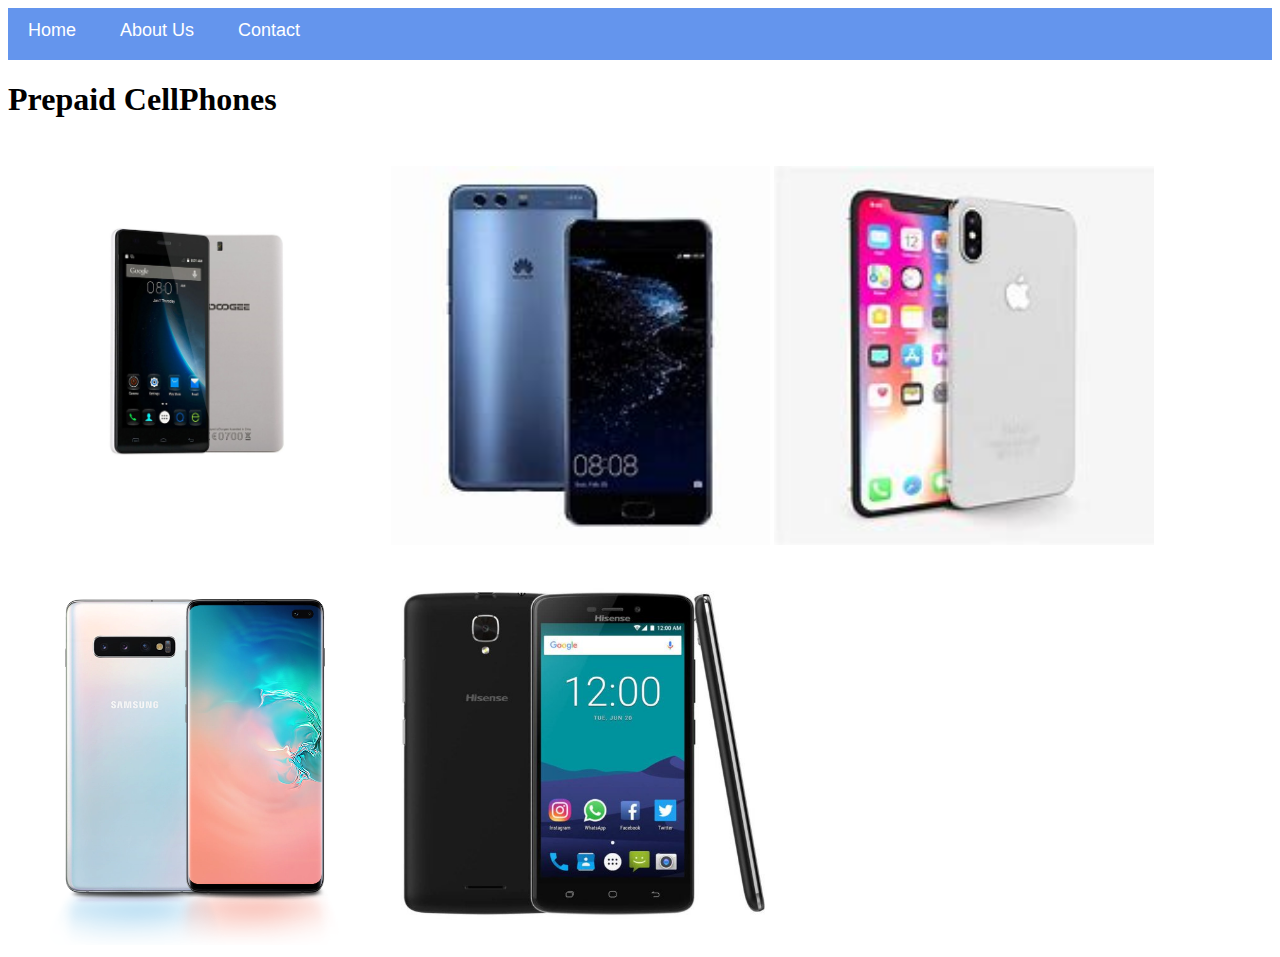
<file: index.html>
<!DOCTYPE html>
<html>
      <head>
            <link rel="stylesheet" href="style.css">
      </head>
      <body>
          
          <div id="menu">
     <a href="index.html">Home</a>
     <a href="About%20.html">About Us</a>
     <a href="contact.html">Contact</a>
</div>
          <h1>Prepaid CellPhones</h1>
          
          
           <div class="gallery">
                
               <a href="Phone1.html"> <img src="image1.jpg"/></a>
               <a href="Phon2.html"> <img src="image2.jpg"/></a>
               <a href="Phone3.html"> <img src="image3.jpg"/></a>
               <a href="Phone4.html"> <img src="image4.png"/></a>
                <a href="Phone5.html"> <img src="image5.jpg"/></a>
            
           </div>
      </body>
</html>
</file>
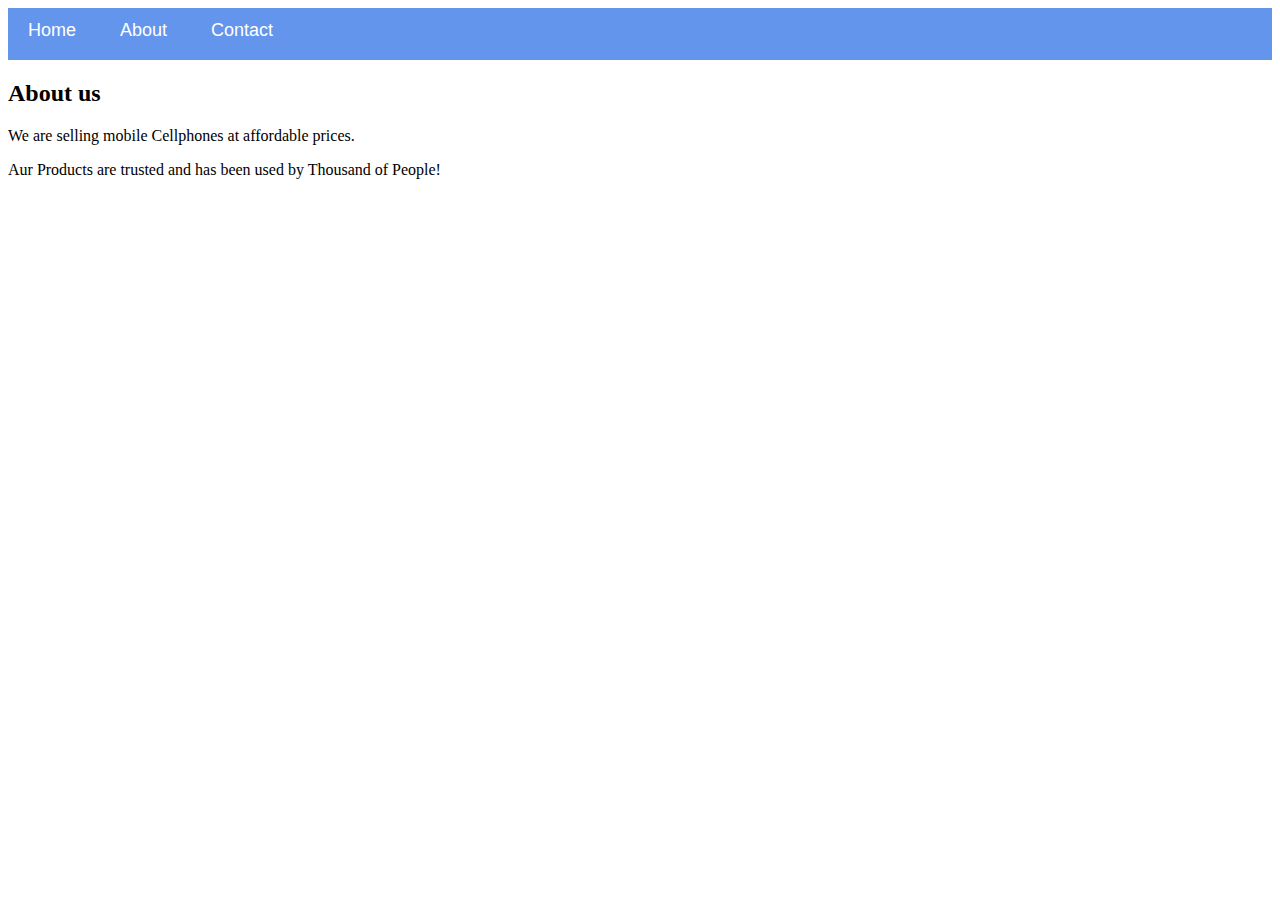
<file: About .html>
<!DOCTYPE html>
<html>
    <head>
        <link rel="stylesheet" href="style.css">
    </head>
    <body>
       <div id="menu">
            <a href="index.html">Home</a>
            <a href="about.html">About</a>
            <a href="contact.html">Contact</a>
        </div>
        <h2>About us</h2>
        <p>We are selling mobile Cellphones at affordable prices.</p>
        <p>Aur Products are trusted and has been used by Thousand of People!</p> 
    </body>
</html>
</file>
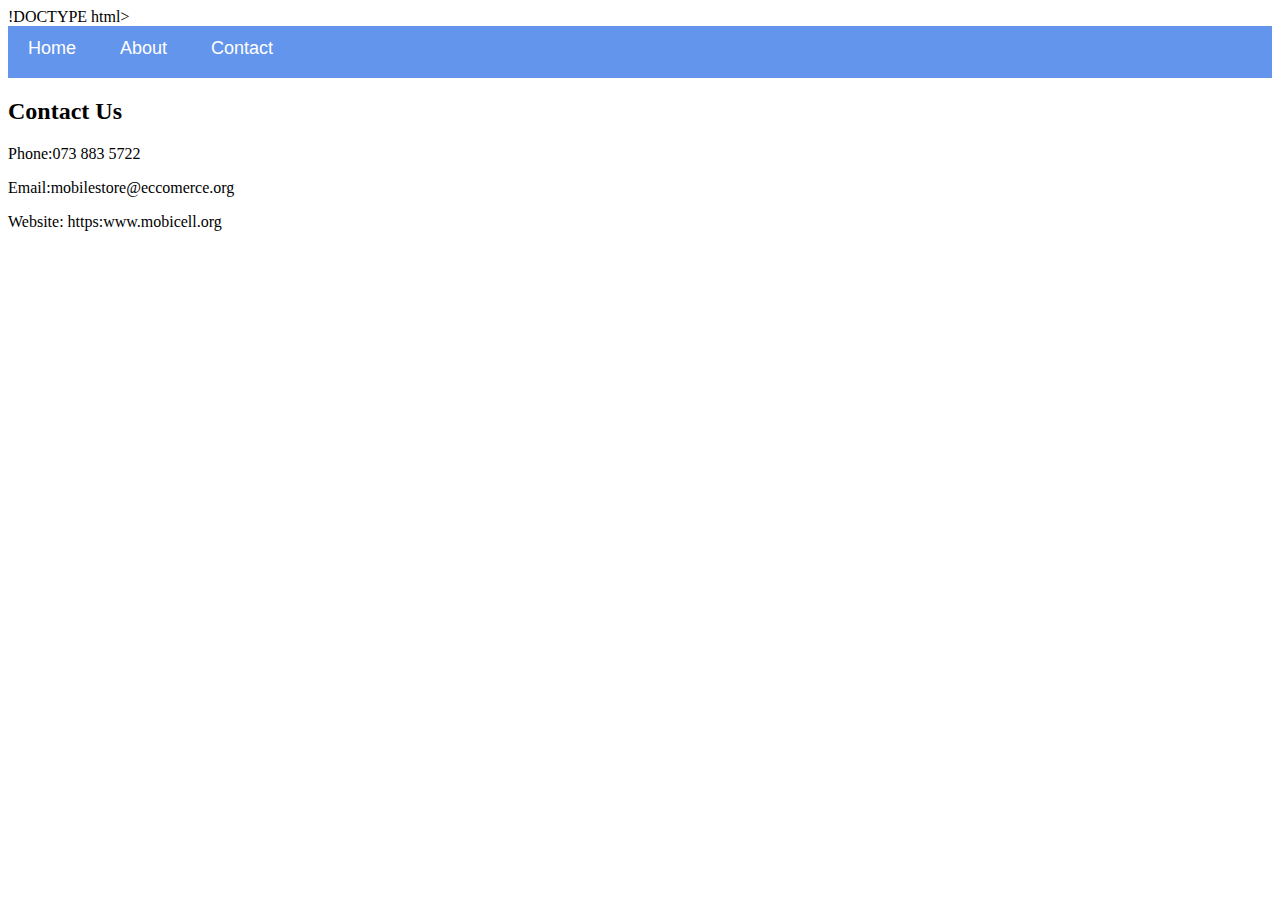
<file: contact.html>
!DOCTYPE html>
<html>
    <head>
        <link rel="stylesheet" href="style.css">
    </head>
    <body>
        <div id="menu">
            <a href="index.html">Home</a>
            <a href="about.html">About</a>
            <a href="contact.html">Contact</a>
        </div>
        <h2>Contact Us</h2>
        <p>Phone:073 883 5722</p>
        <p>Email:mobilestore@eccomerce.org</p> 
        <p> Website: https:www.mobicell.org</p>
    </body>
</html>
</file>
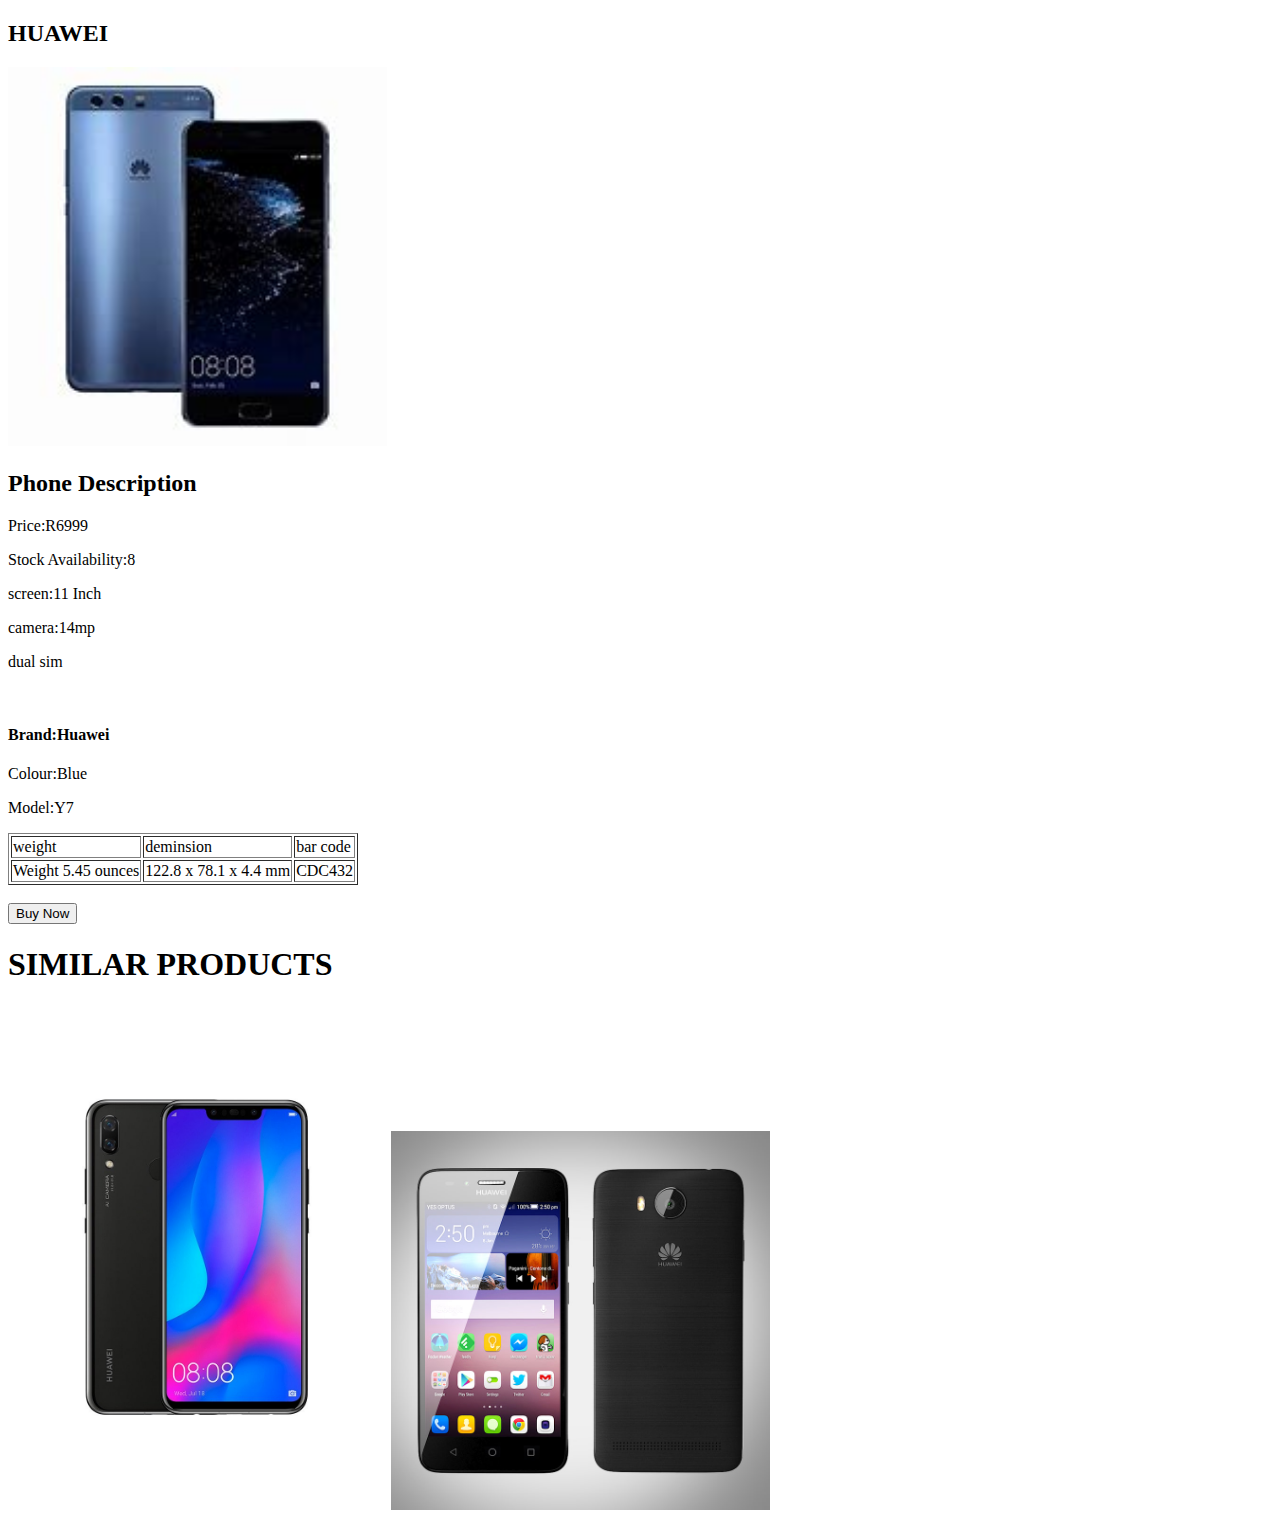
<file: Phon2.html>
<!DOCTYPE html>
<html>
      <head>
            <link rel="stylesheet" href="style.css">
      </head>
      <body>
         
         
          <h2>HUAWEI</h2>
           <div class="gallery">    
          <img src="image2.jpg"/>
              <h2>Phone Description</h2> 
          <p>Price:R6999</p> 
          <p>Stock Availability:8</p> 
          <p>screen:11 Inch</p> 
          <p>camera:14mp</p>
          <p>dual sim</p> 
          <br/>
          <h4>Brand:Huawei</h4>
          <p>Colour:Blue</p>
          <p>Model:Y7</p>
                <table border="1">
                  <tr>
                      <td>weight</td>
                      <td>deminsion</td>
                      <td>bar code</td>
                      
                   </tr>
                   
                   <tr>
                       
                       <td>Weight 5.45 ounces</td>
                       <td>122.8 x 78.1 x 4.4 mm</td>
                       <td>CDC432</td>
                       
                    </tr>
             </table>
                <br>
               <form action="/action_page.php">
                   <input type="Submit" value="Buy Now">
               
               </form>
               
               
                <h1>SIMILAR PRODUCTS</h1>
               
               <a href="Phone2.html">  <img src="sub-images/HUAWEI_3PECS.jpg"/></a>
             <a href="Phone2.html">  <img src="sub-images/HUAWEI_Y3.jpg"/></a> 
           </div>
      </body>
</html>
</file>
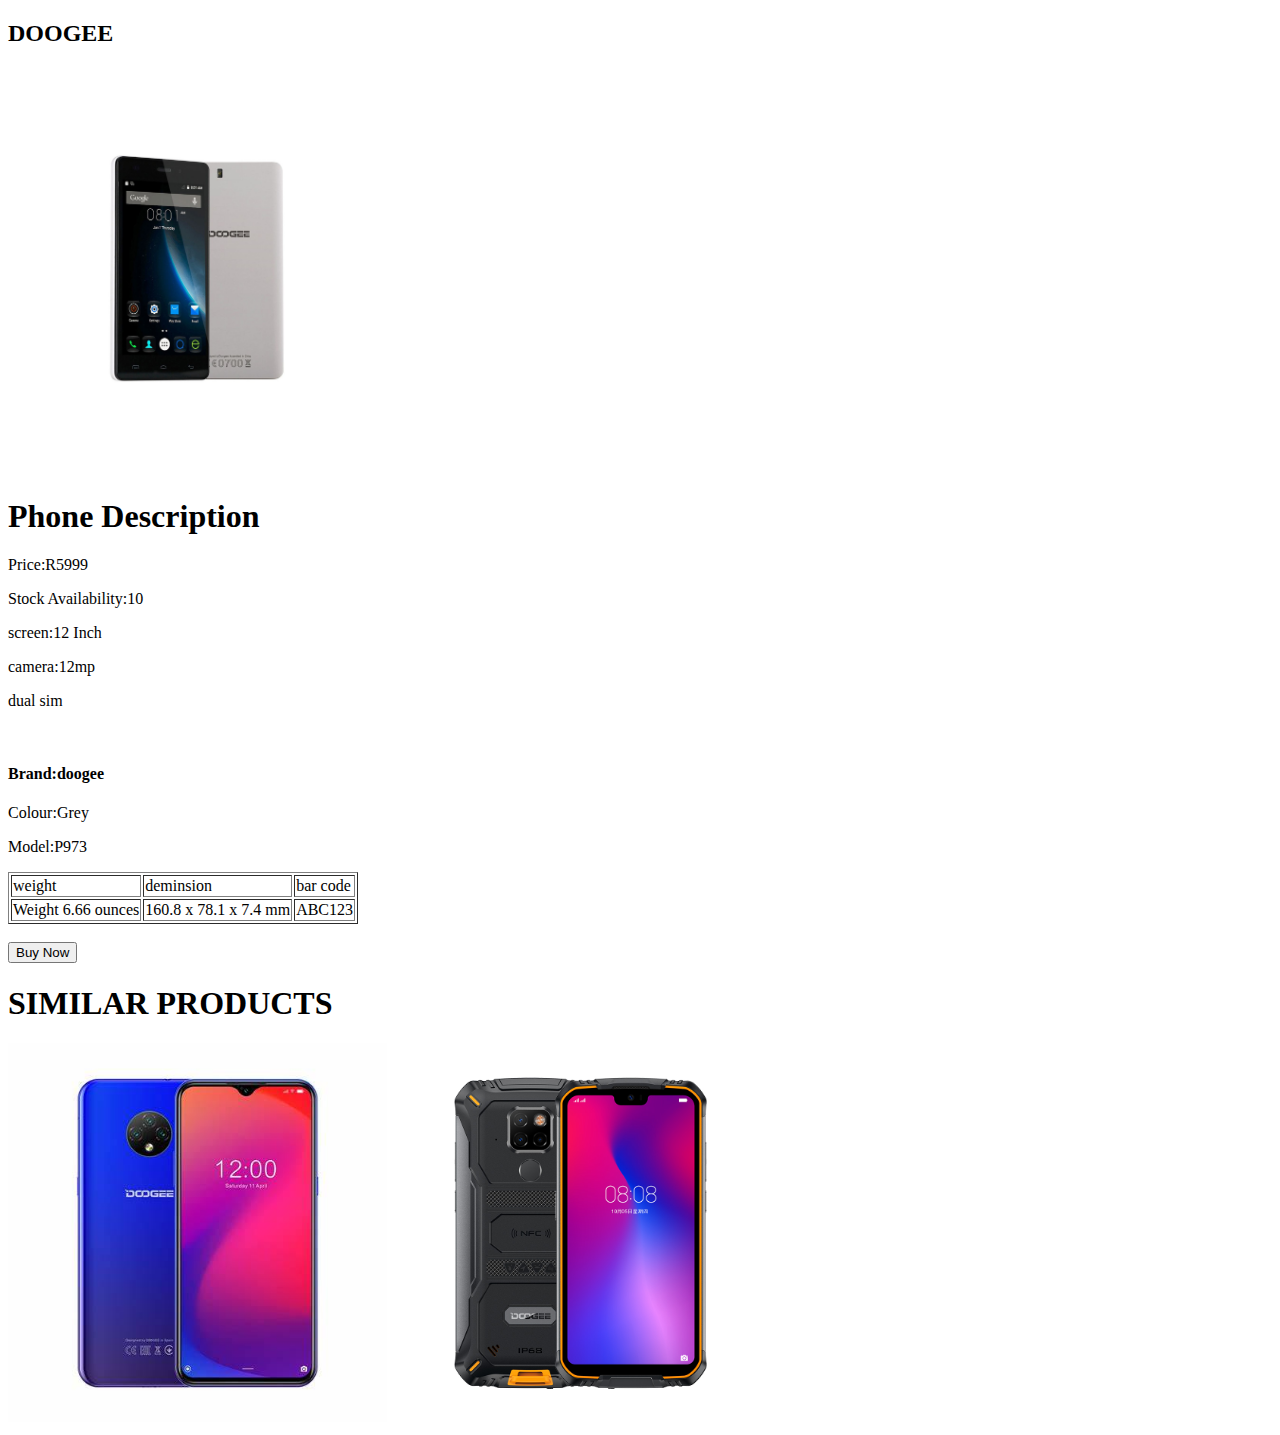
<file: Phone1.html>
<!DOCTYPE html>
<html>
      <head>
            <link rel="stylesheet" href="style.css">
      </head>
      <body>
         
         
          <h2>DOOGEE</h2>
           <div class="gallery">    
          <img src="image1.jpg"/>
              <h1>Phone Description</h1> 
          <p>Price:R5999</p> 
          <p>Stock Availability:10</p> 
          <p>screen:12 Inch</p> 
          <p>camera:12mp</p>
          <p>dual sim</p> 
          <br/>
          <h4>Brand:doogee</h4>
          <p>Colour:Grey</p>
          <p>Model:P973</p>
               
               <table border="1">
                  <tr>
                      <td>weight</td>
                      <td>deminsion</td>
                      <td>bar code</td>
                      
                   </tr>
                   
                   <tr>
                       
                       <td>Weight 6.66 ounces</td>
                       <td>160.8 x 78.1 x 7.4 mm</td>
                       <td>ABC123</td>
                       
                    </tr>
             </table>
               
               <br>
               <form action="/action_page.php">
                   <input type="Submit" value="Buy Now">
               
               </form>
                     
               
               <h1>SIMILAR PRODUCTS</h2>
               <a href="Phone1.html">  <img src="sub-images/DODGEE_MALL.jpg"/></a>
             <a href="Phone1.html">  <img src="sub-images/DODGEE_S68.jpg"/></a> 
           </div>
      </body>
</html>
</file>
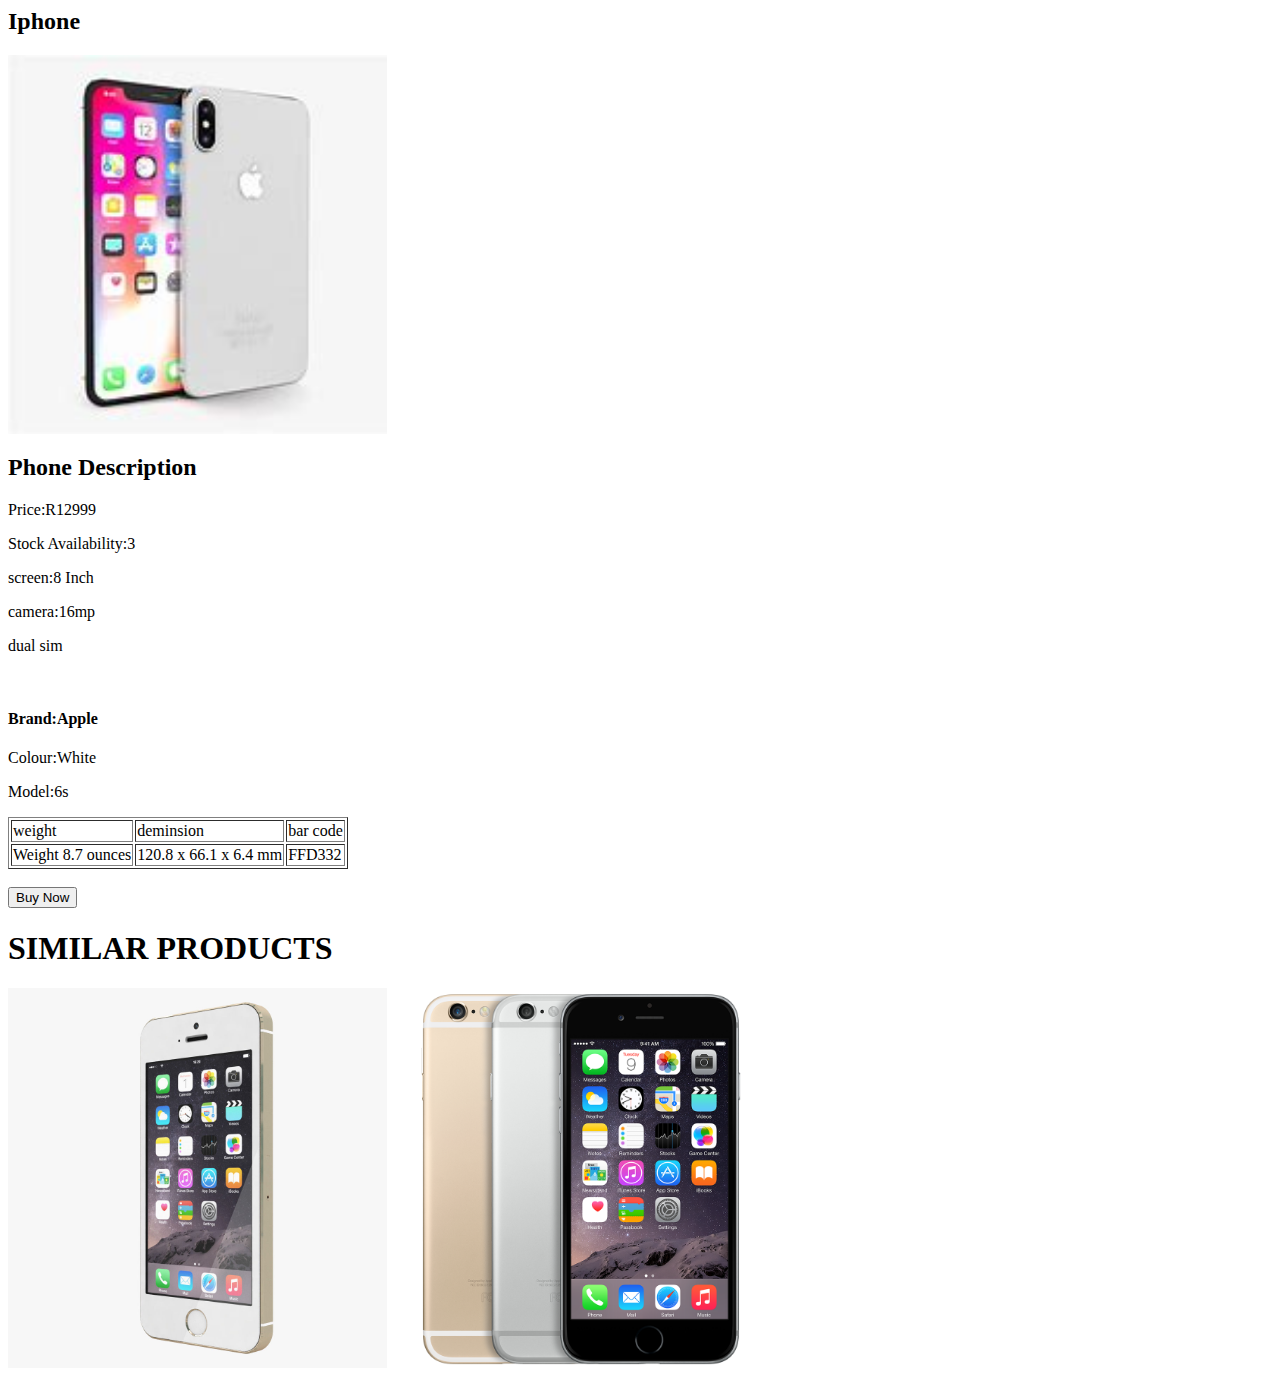
<file: Phone3.html>
<!DOCTYPE html />
<html>
      <head>
            <link rel="stylesheet" href="style.css">
      </head>
      <body>
         
         
          <h2>Iphone</h2>
           <div class="gallery">    
          <img src="image3.jpg"/>
              <h2>Phone Description</h2> 
          <p>Price:R12999</p> 
          <p>Stock Availability:3</p> 
          <p>screen:8 Inch</p> 
          <p>camera:16mp</p>
          <p>dual sim</p> 
          <br/>
          <h4>Brand:Apple</h4>
          <p>Colour:White</p>
          <p>Model:6s</p>
               
                <table border="1">
                  <tr>
                      <td>weight</td>
                      <td>deminsion</td>
                      <td>bar code</td>
                      
                   </tr>
                   
                   <tr>
                       
                       <td>Weight 8.7 ounces</td>
                       <td>120.8 x 66.1 x 6.4 mm</td>
                       <td>FFD332</td>
                       
                    </tr>
             </table>
                <br>
               <form action="/action_page.php">
                   <input type="Submit" value="Buy Now">
               
               </form>
               
          
                <h1>SIMILAR PRODUCTS</h1>
               <a href="Phone3.html">  <img src="sub-images/iphone_5s.jpg"/></a>
             <a href="Phone3.html">  <img src="sub-images/iphone_6.png"/></a> 
               
           </div>
      </body>
</html>
</file>
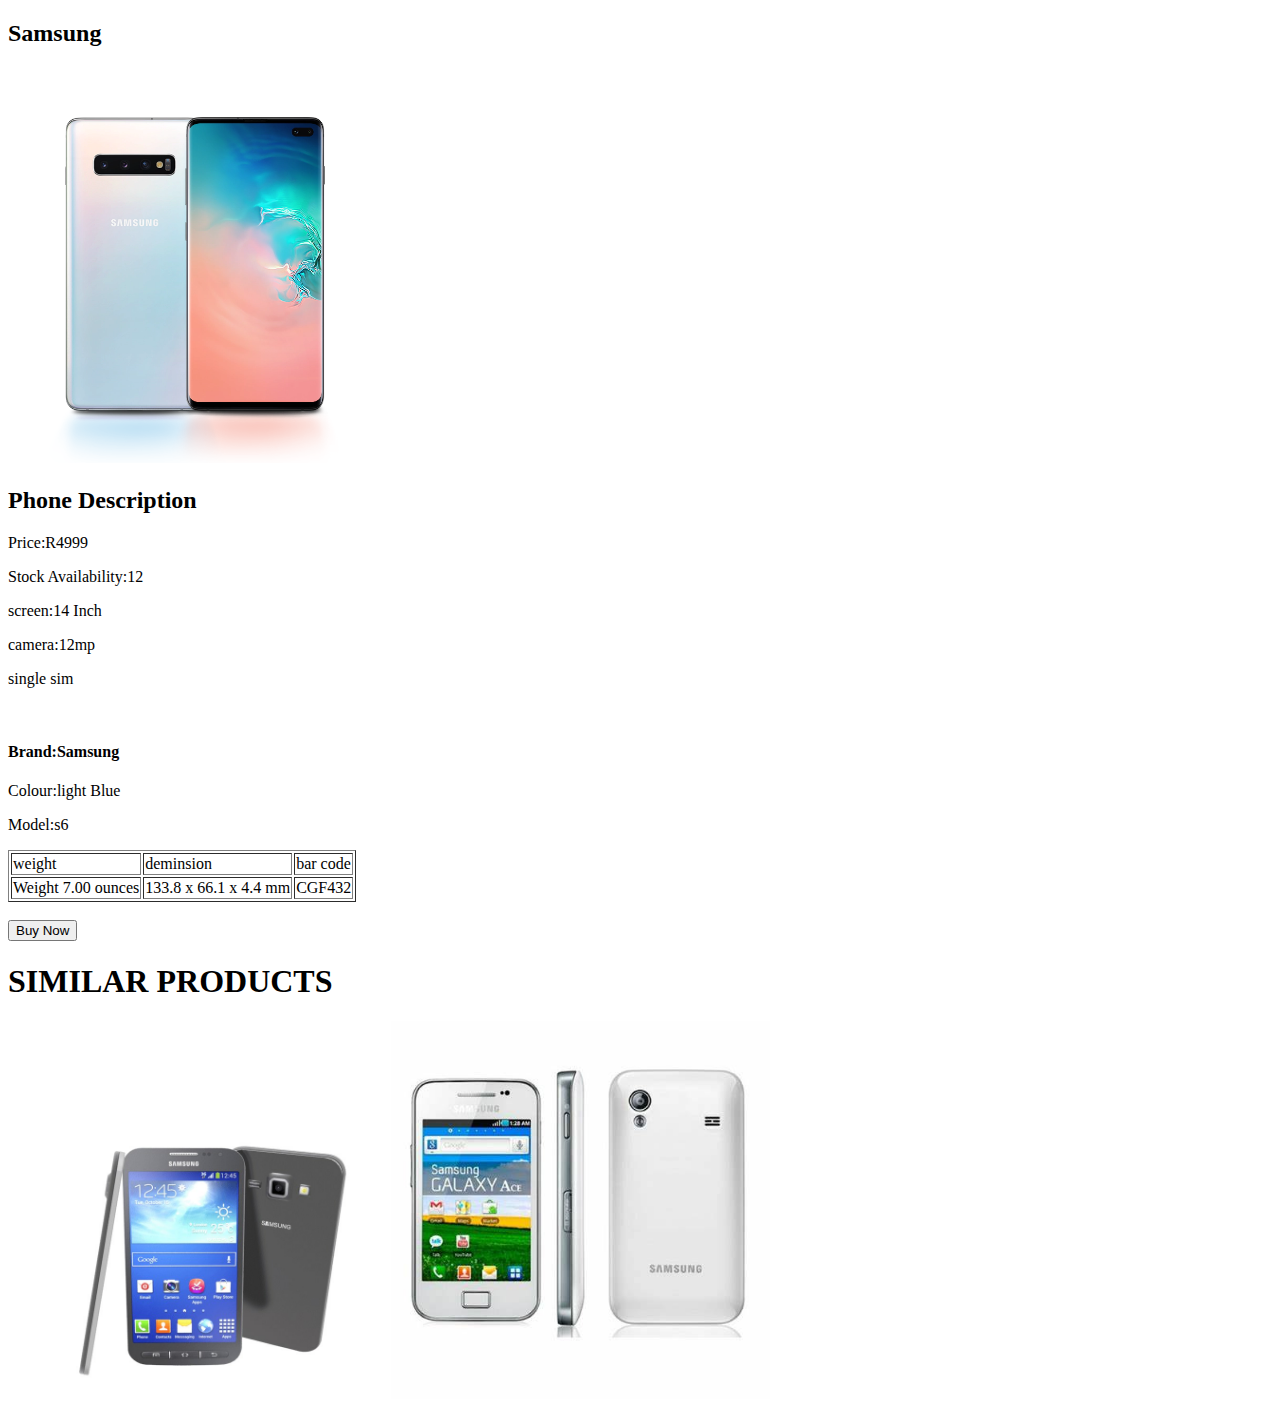
<file: Phone4.html>
<!DOCTYPE html>
<html>
      <head>
            <link rel="stylesheet" href="style.css">
      </head>
      <body>
         
         
          <h2>Samsung</h2>
           <div class="gallery">    
          <img src="image4.png"/>
              <h2>Phone Description</h2> 
          <p>Price:R4999</p> 
          <p>Stock Availability:12</p> 
          <p>screen:14 Inch</p> 
          <p>camera:12mp</p>
          <p>single sim</p> 
          <br/>
          <h4>Brand:Samsung</h4>
          <p>Colour:light Blue</p>
          <p>Model:s6</p>
               <table border="1">
                  <tr>
                      <td>weight</td>
                      <td>deminsion</td>
                      <td>bar code</td>
                      
                   </tr>
                   
                   <tr>
                       
                       <td>Weight 7.00 ounces</td>
                       <td>133.8 x 66.1 x 4.4 mm</td>
                       <td>CGF432</td>
                       
                    </tr>
             </table>
               <br>
               <form action="/action_page.php">
                   <input type="Submit" value="Buy Now">
               
               </form> 
               
             <h1>SIMILAR PRODUCTS</h1>  
        <a href="Phone4.html">  <img src="sub-images/SAMSUNG_GALAXY.jpg"/></a>
             <a href="Phone4.html">  <img src="sub-images/samsung_GT.jpg"/></a>   
        
           </div>
      </body>
</html>
</file>
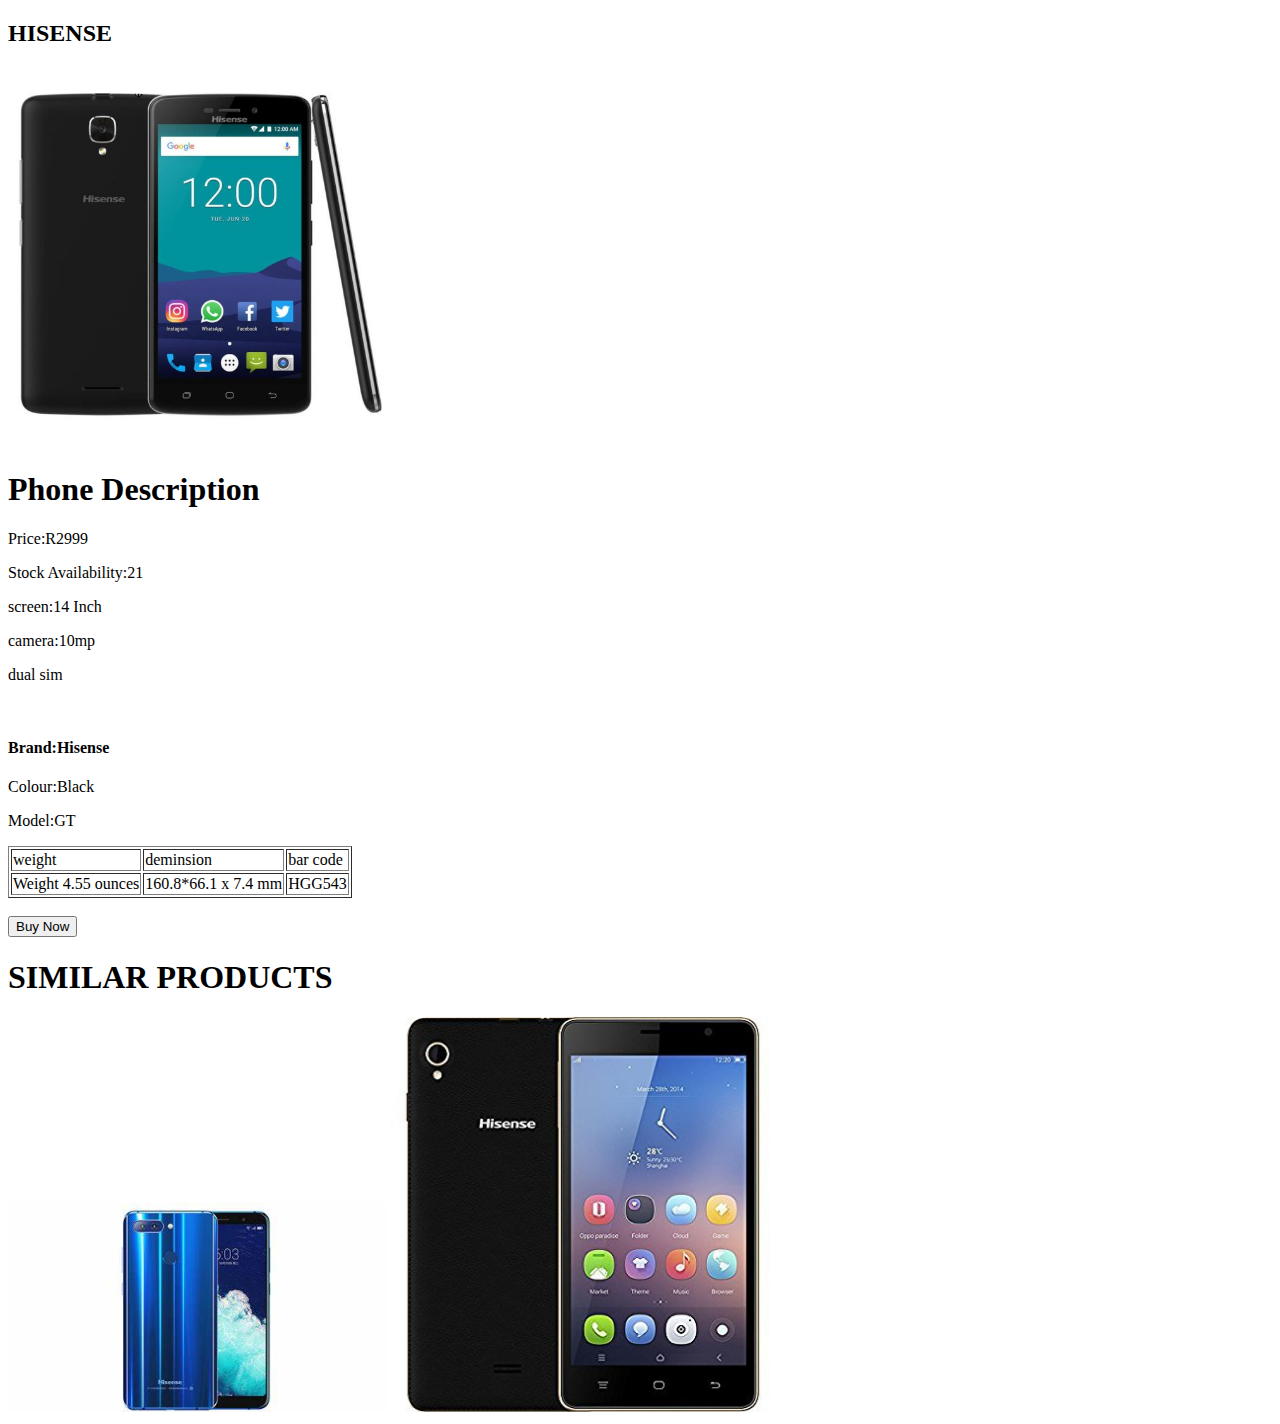
<file: Phone5.html>
<!DOCTYPE html>
<html>
      <head>
            <link rel="stylesheet" href="style.css">
      </head>
      <body>
         
         
          <h2>HISENSE</h2>
           <div class="gallery">    
          <img src="image5.jpg"/>
              <h1>Phone Description</h1> 
          <p>Price:R2999</p> 
          <p>Stock Availability:21</p> 
          <p>screen:14 Inch</p> 
          <p>camera:10mp</p>
          <p>dual sim</p> 
          <br/>
          <h4>Brand:Hisense</h4>
          <p>Colour:Black</p>
          <p>Model:GT</p>
               
                <table border="1">
                  <tr>
                      <td>weight</td>
                      <td>deminsion</td>
                      <td>bar code</td>
                      
                   </tr>
                   
                   <tr>
                       
                       <td>Weight 4.55 ounces</td>
                       <td>160.8*66.1 x 7.4 mm</td>
                       <td>HGG543</td>
                       
                    </tr>
             </table>
                <br>
               <form action="/action_page.php">
                   <input type="Submit" value="Buy Now">
               
               </form>
               
               
                <h1>SIMILAR PRODUCTS</h1>
               <a href="Phone5.html">  <img src="sub-images/HISENSE-H11.jpg"/></a>
             <a href="Phone5.html">  <img src="sub-images/HISENSE-U972.jpg"/></a> 
           </div>
      </body>
</html>
</file>
<file: style.css>
.gallery img{
        width: 30%;
 }
#menu{
      width:100%;
      height:40px;
      background-color: cornflowerblue;
      padding-top: 12px;
}

#menu a{
      color:#ffffff;
      font-family: Helvetica, sans-serif;
      font-size: 18px;
      text-decoration:none;
      font-weight: 800px;
      
      padding-left: 20px;
      padding-right: 20px;
}

#menu a:hover{
       color: #5077bd;
}
</file>
